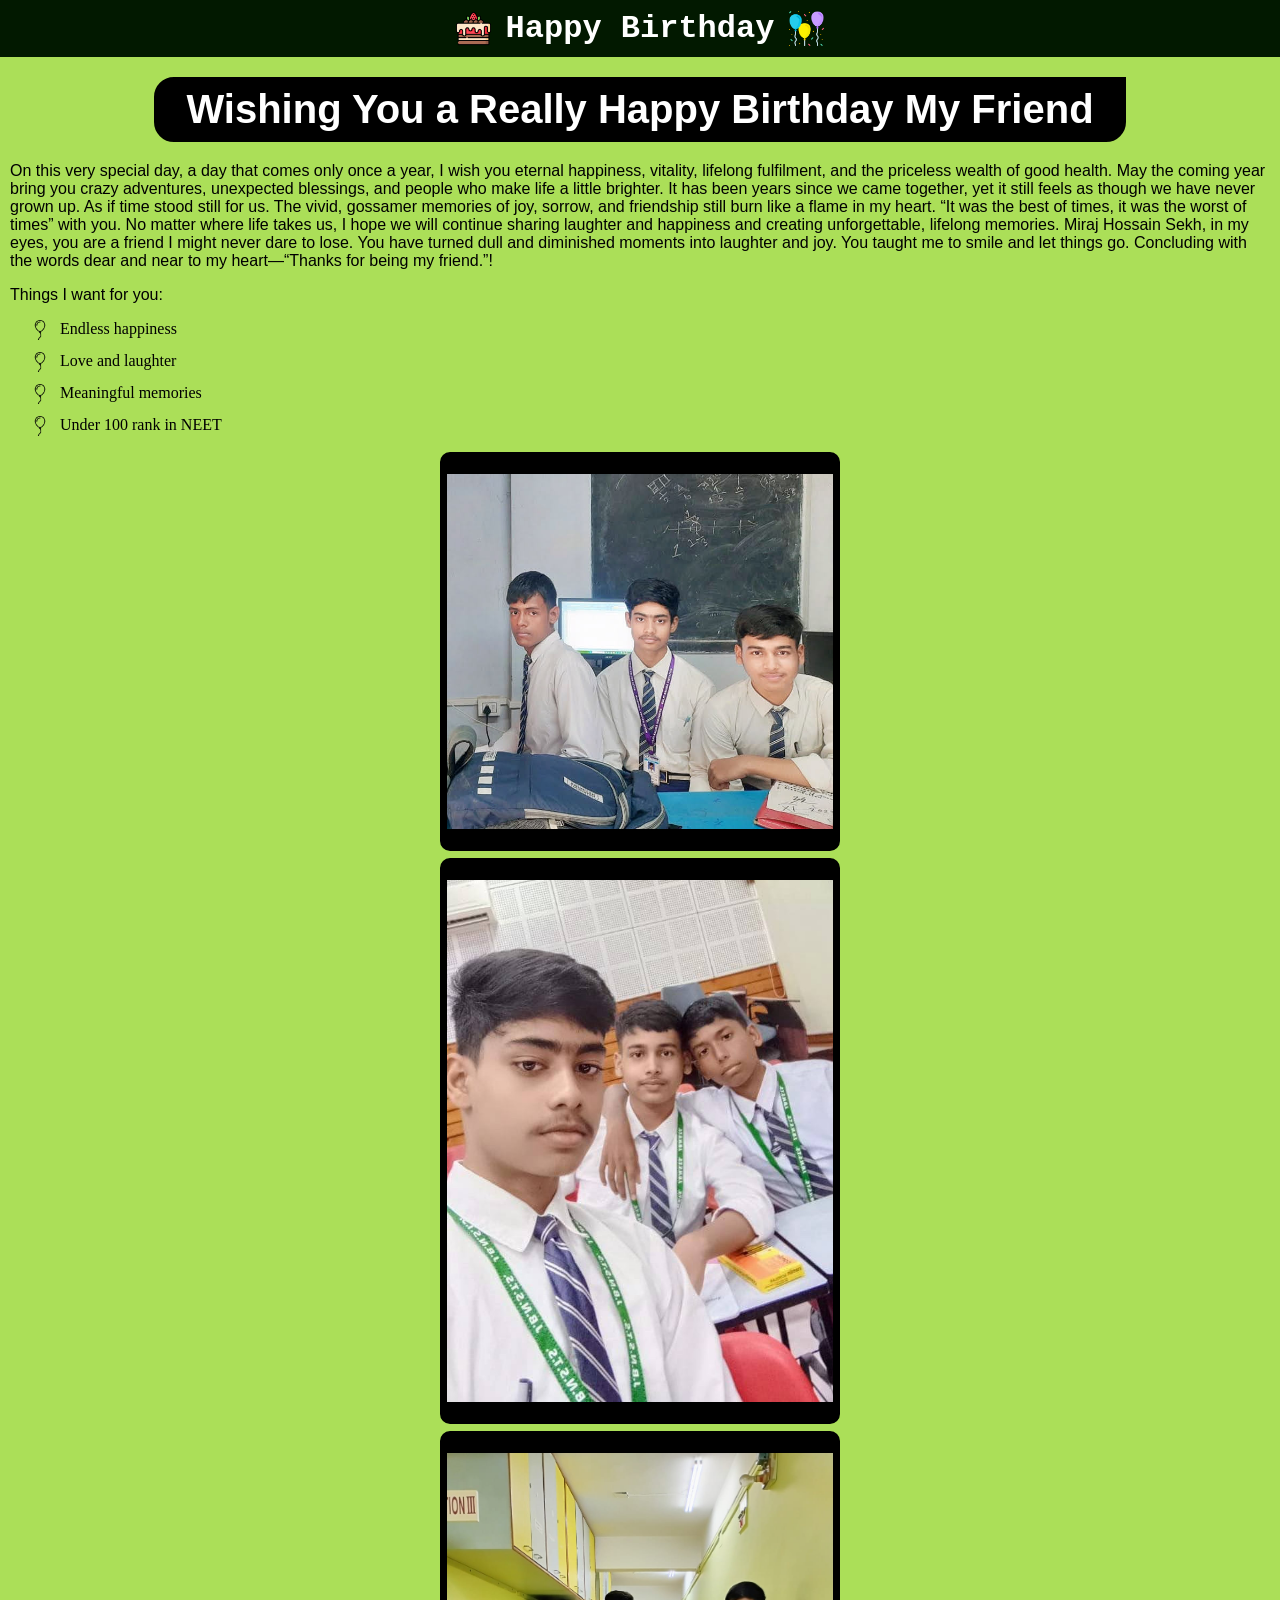
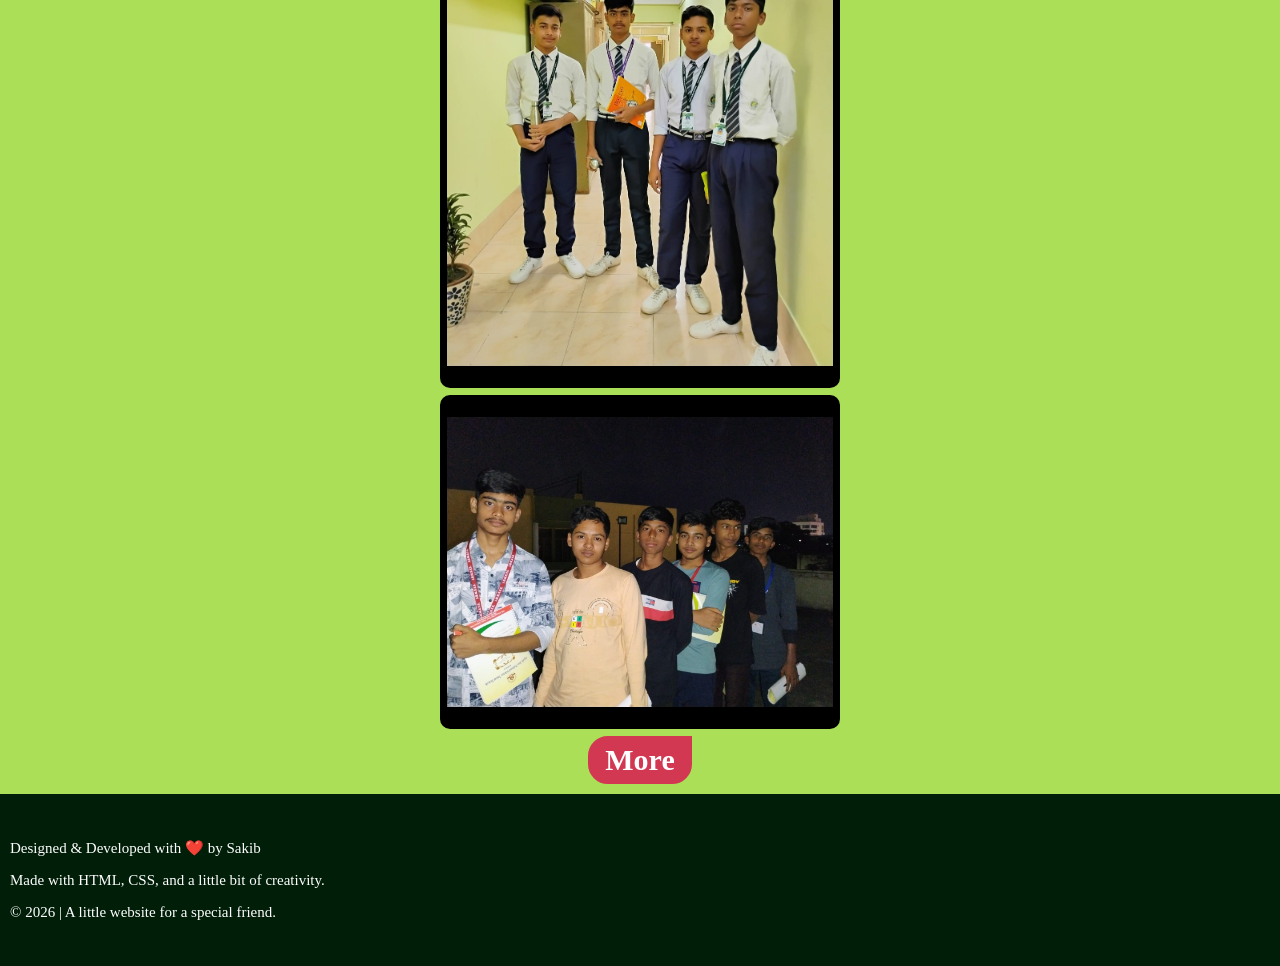
<file: index.html>
<!DOCTYPE html>
<html>

<head>
    <meta charset="UTF-8">
    <link rel="stylesheet" href="style.css">
    <title>Happy Birthday to you! </title>
    <meta name="viewport" content="width=device-width, initial-scale=1.0">
</head>

<body>
    <nav>
        <img src="cake.png">
        <h1>Happy Birthday</h1>
        <img src="balloons.png">
    </nav>
    <div class="text">
        <h1>Wishing You a Really Happy Birthday My Friend</h1>
        <p>On this very special day, a day that comes only once a year, I wish you eternal happiness, vitality, lifelong
            fulfilment, and the priceless wealth of good health. May the coming year bring you crazy adventures,
            unexpected blessings, and people who make life a little brighter.

            It has been years since we came together, yet it still feels as though we have never grown up. As if time
            stood still for us. The vivid, gossamer memories of joy, sorrow, and friendship still burn like a flame in
            my heart. “It was the best of times, it was the worst of times” with you.

            No matter where life takes us, I hope we will continue sharing laughter and happiness and creating
            unforgettable, lifelong memories.

            Miraj Hossain Sekh, in my eyes, you are a friend I might never dare to lose. You have turned dull and
            diminished moments into laughter and joy. You taught me to smile and let things go.

            Concluding with the words dear and near to my heart—“Thanks for being my friend.”!</p>
        <p>Things I want for you:</p>
        <ul>
            <li>Endless happiness</li>
            <li>Love and laughter</li>
            <li>Meaningful memories</li>
            <li>Under 100 rank in NEET</li>
        </ul>
    </div>
    <div class="gift">
        <img src="IMG_20250308_190735.jpg">
        <img src="IMG-20241027-WA0064~2.jpg">
        <img src="IMG-20250318-WA0002.jpg">
        <img src="IMG-20250318-WA0020.jpg">
    </div>
    <div class="btn">
        <a href="page2.html">More</a>
    </div>
    <div class="credit">
        <p>Designed & Developed with ❤️ by Sakib</p>
        <p>Made with HTML, CSS, and a little bit of creativity.</p>
        <p>© 2026 | A little website for a special friend.</p>
    </div>

</body>

</html>
</file>
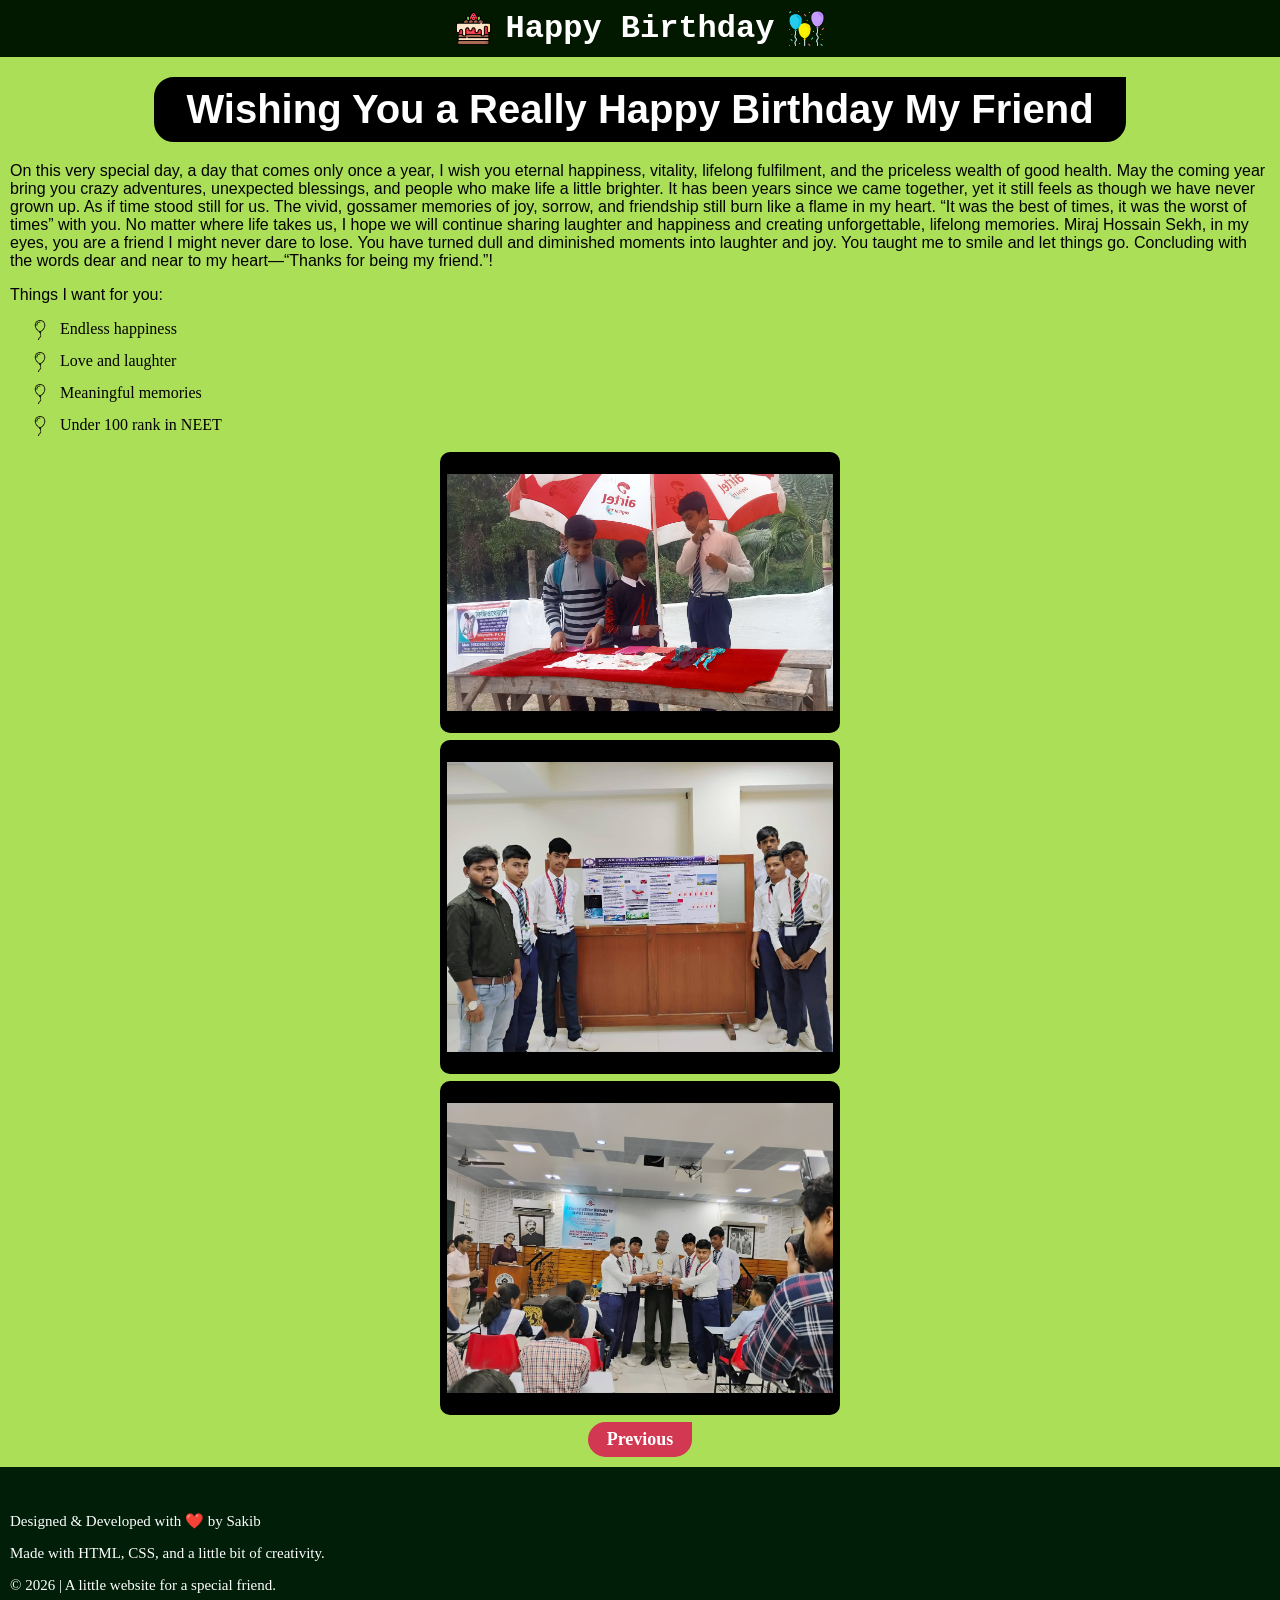
<file: page2.html>
<!DOCTYPE html>
<html>

<head>
    <meta charset="UTF-8">
    <link rel="stylesheet" href="page2.css">
    <title>Happy Birthday to you! </title>
    <meta name="viewport" content="width=device-width, initial-scale=1.0">
</head>

<body>
    <nav>
        <img src="cake.png">
        <h1>Happy Birthday</h1>
        <img src="balloons.png">
    </nav>
    <div class="text">
        <h1>Wishing You a Really Happy Birthday My Friend</h1>
        <p>On this very special day, a day that comes only once a year, I wish you eternal happiness, vitality,
        lifelong fulfilment, and the priceless wealth of good health. May the coming year bring you crazy adventures,
        unexpected blessings, and people who make life a little brighter.

        It has been years since we came together, yet it still feels as though we have never grown up. As if time stood
        still for us. The vivid, gossamer memories of joy, sorrow, and friendship still burn like a flame in my heart.
        “It was the best of times, it was the worst of times” with you.

        No matter where life takes us, I hope we will continue sharing laughter and happiness and creating
        unforgettable, lifelong memories.

        Miraj Hossain Sekh, in my eyes, you are a friend I might never dare to lose. You have turned dull and diminished
        moments into laughter and joy. You taught me to smile and let things go.

        Concluding with the words dear and near to my heart—“Thanks for being my friend.”!</p>
        <p>Things I want for you:</p>
        <ul>
            <li>Endless happiness</li>
            <li>Love and laughter</li>
            <li>Meaningful memories</li>
            <li>Under 100 rank in NEET</li>
        </ul>
    </div>
    <div class="gift">
        <img src="IMG20240124140252.png">
        <img src="IMG-20250321-WA0002.jpg">
        <img src="IMG-20250321-WA0020.jpg">
    </div>
    <div class="btn">
        <a href="index.html">Previous</a>
    </div>
    <div class="credit">
        <p>Designed & Developed with ❤️ by Sakib</p>
        <p>Made with HTML, CSS, and a little bit of creativity.</p>
        <p>© 2026 | A little website for a special friend.</p>
    </div>

</body>

</html>
</file>
<file: style.css>
body {
    background-color: hsl(83, 68%, 61%);
    margin: 0;
    align-items: center ;
}

nav {
    background-color: rgb(2, 25, 0);
    padding: 10px 5%;
    display: flex;
    align-items: center;
    justify-content: center;
    gap: 15px;
    color: white;
    font-family: Courier, monospace;
}

nav img {
    height: 35px;
    width: 35px;
    object-fit: cover;
    border-radius: 0%;
    flex-shrink: 0;
}

nav h1 {
    margin: 0;
    font-size: clamp(1.2rem, 4vw, 2rem);
    text-align: center;
}




.text h1 {
    text-align: center;
    font-weight: bold;
    font-family: Impact, sans-serif;
    color: white;
    border: 2px solid black;
    border-radius: 20px;
    border-top-right-radius: 0;
    background-color: black;

    width: fit-content;
    max-width: calc(100% - 32px);
    box-sizing: border-box;
    padding: 8px clamp(12px, 4vw, 30px);
    margin: 20px auto;

    font-size: clamp(1.2rem, 4vw, 2.5rem);
    overflow-wrap: break-word;
    
    
}




.credit{
    background-color: rgb(1, 30, 8);
    padding: 30px 10px;
    margin: o;
    width: auto;
    color: white;
    text-align: left;
    overflow-wrap: break-word;
    font-size: 15px;


    
}

.gift {
    padding-inline: 16px;
    display: flex;
    flex-direction: column;
    align-items: center;
    gap: 7px;
    


}
.gift img {
    display: block;

    width: 100%;
    height: auto;
    max-height: 75vh;
    max-width: 400px;
    object-fit: contain;
    box-sizing: border-box;

    margin: 0;
    padding: 20px 5px;
    border: 2px solid black;
    background-color: black;
    border-radius: 10px;
    
}

.text p {
        display: flex;
        text-align: left;
        color: black;
        padding: 0 10px;
        font-family: arial;
        overflow-wrap: break-word;
}

.text ul {
    list-style: none;
    padding: 0;
    color: black;
}

.text li {
    display: flex;
    align-items: flex-start;
    gap: 10px;
    margin-bottom: 12px;
    padding: 0 30px;
}

.text li::before {
    content: "";
    flex: 0 0 20px;
    width: 20px;
    height: 20px;

    background-image: url("balloon.png");
    background-size: contain;
    background-repeat: no-repeat;
    background-position: center;
}

.btn {
    display: flex;
    background-color: rgb(210, 56, 82);
    max-width: 100px;
    height: auto;
    justify-content: center;
    padding: 5px 0px;
    border: rgb(210, 56, 82) solid 2px;
    border-radius: 20px;
    border-top-right-radius: 0%;
    font-weight: 900;
    font-size: 30px;
    align-items: center;
    margin-left: auto;
    margin-right: auto;
    overflow-wrap: break-word;
    margin-bottom: 10px ;
    color: black;
    margin-top: 7px;
    
}
.btn:hover {
    background-color: rgb(240, 63, 92);
    border-top-right-radius: 20px;
    transform: scale(1.1);

}
a {
    text-decoration: none;   
    color: white;
}
</file>
<file: page2.css>
body {
    background-color: hsl(83, 68%, 61%);
    margin: 0;
    align-items: center ;
}

nav {
    background-color: rgb(2, 25, 0);
    padding: 10px 5%;
    display: flex;
    align-items: center;
    justify-content: center;
    gap: 15px;
    color: white;
    font-family: Courier, monospace;
}

nav img {
    height: 35px;
    width: 35px;
    object-fit: cover;
    border-radius: 0%;
    flex-shrink: 0;
}

nav h1 {
    margin: 0;
    font-size: clamp(1.2rem, 4vw, 2rem);
    text-align: center;
}




.text h1 {
    text-align: center;
    font-weight: bold;
    font-family: Impact, sans-serif;
    color: white;
    border: 2px solid black;
    border-radius: 20px;
    border-top-right-radius: 0;
    background-color: black;

    width: fit-content;
    max-width: calc(100% - 32px);
    box-sizing: border-box;
    padding: 8px clamp(12px, 4vw, 30px);
    margin: 20px auto;

    font-size: clamp(1.2rem, 4vw, 2.5rem);
    overflow-wrap: break-word;
    
    
}




.credit{
    background-color: rgb(1, 30, 8);
    padding: 30px 10px;
    margin: o;
    width: auto;
    color: white;
    text-align: left;
    overflow-wrap: break-word;
    font-size: 15px;


    
}

.gift {
    padding-inline: 16px;
    display: flex;
    flex-direction: column;
    align-items: center;
    gap: 7px;
    


}
.gift img {
    display: block;

    width: 100%;
    height: auto;
    max-height: 75vh;
    max-width: 400px;
    object-fit: contain;
    box-sizing: border-box;

    margin: 0;
    padding: 20px 5px;
    border: 2px solid black;
    background-color: black;
    border-radius: 10px;
    
}

.text p {
        display: flex;
        text-align: left;
        color: black;
        padding: 0 10px;
        font-family: arial;
        overflow-wrap: break-word;
}

.text ul {
    list-style: none;
    padding: 0;
    color: black;
}

.text li {
    display: flex;
    align-items: flex-start;
    gap: 10px;
    margin-bottom: 12px;
    padding: 0 30px;
}

.text li::before {
    content: "";
    flex: 0 0 20px;
    width: 20px;
    height: 20px;

    background-image: url("balloon.png");
    background-size: contain;
    background-repeat: no-repeat;
    background-position: center;
}

.btn {
    display: flex;
    background-color: rgb(210, 56, 82);
    max-width: 100px;
    height: auto;
    justify-content: center;
    padding: 5px 0px;
    border: rgb(210, 56, 82) solid 2px;
    border-radius: 20px;
    border-top-right-radius: 0%;
    font-weight: 900;
    font-size: 18px;
    align-items: center;
    margin-left: auto;
    margin-right: auto;
    overflow-wrap: break-word;
    margin-bottom: 10px ;
    color: black;
    margin-top: 7px;
    
}
.btn:hover {
    background-color: rgb(240, 63, 92);
    border-top-right-radius: 20px;
    transform: scale(1.1);

}
a {
    text-decoration: none;   
    color: white;
}
</file>
